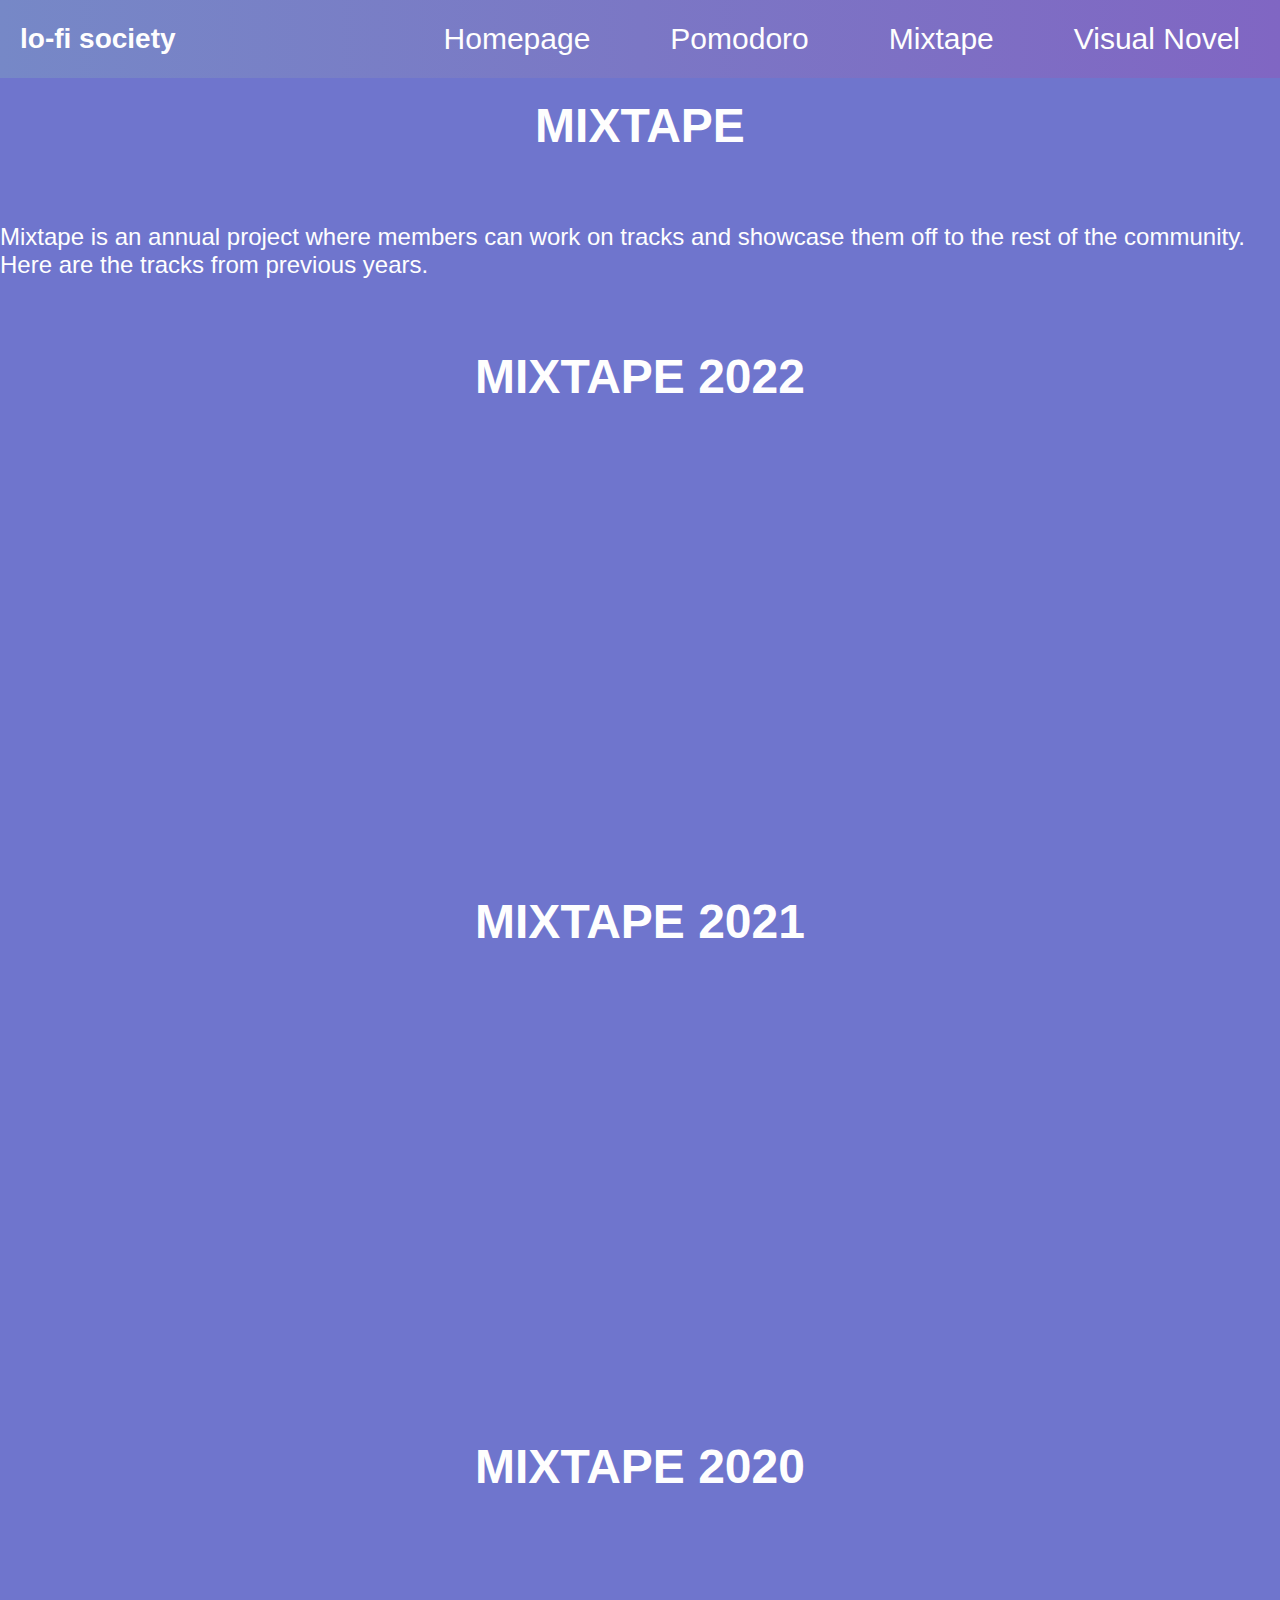
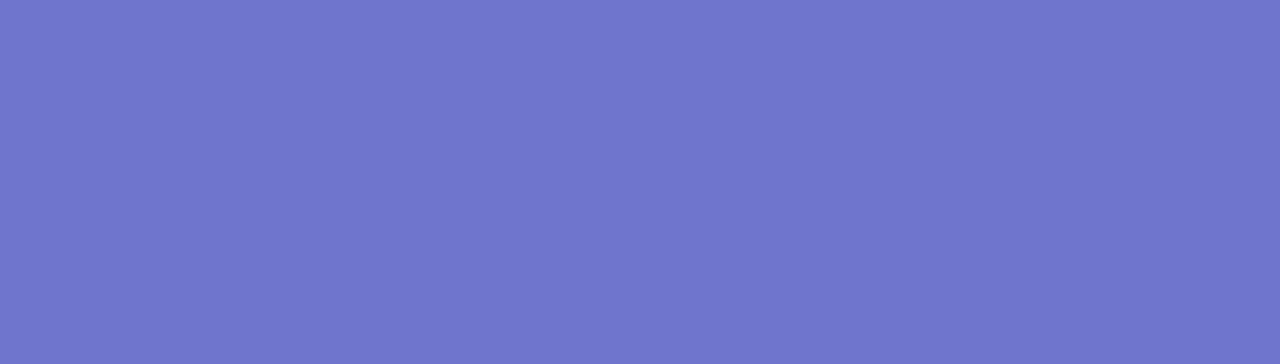
<file: mixtape.html>
<!DOCTYPE html>
<html lang="en">
    <head>
        <title>lo-fi</title>
        <meta name="viewport" content="width=device-width, initial-scale=1.0">
        <link rel="stylesheet" href="styles.css">
        <link href="https://fonts.cdnfonts.com/css/proggy-clean" rel="stylesheet">
        <link href="fontawesome-free-6.2.1-web\css\fontawesome.css" rel="stylesheet">
        <link href="fontawesome-free-6.2.1-web\css\brands.css" rel="stylesheet"> 
        <link href="fontawesome-free-6.2.1-web\css\solid.css " rel="stylesheet"> 
    </head>
    
    <body>
        <div class = "header">
            <div class ="logo">lo-fi society</div>
            <nav class = "mobile_nav">
                    <div id = "icon" onclick= "toggle()">
                        <span class="line"></span>
                        <span class="line"></span>
                        <span class="line"></span>
                    </div>
                    <div class ="nav_links hide" id = "dropdown">
                        <ul class = "layerer">
                            <li><a href="index.html">Homepage</a></li>
                            <li><a href="pomodoro.html">Pomodoro</a></li>
                            <li><a href="mixtape.html">Mixtape</a></li>
                            <li><a href="visual.html">Visual Novel</a></li>
                        </ul>
                        

                    </div>
    
            </nav>
        </div>    
        <script>
            function toggle() {
                var x = document.getElementById("dropdown");
                if (x.style.display === "none") {
                    x.style.display = "flex";
                } else {
                x.style.display = "none";
                }
            }
        </script>

        <section id = "mixtape_section">
            <h1 class = "mixtape_section mixtape_about">MIXTAPE</h1>
            <div class="mixtape_about">
                <p>
                    Mixtape is an annual project where members can
                    work on tracks and showcase them off to the rest of 
                    the community. Here are the tracks from previous years. 
                </p>
            </div>
            <h1 class = "mixtape_year">MIXTAPE 2022</h1>
            <iframe  src="https://open.spotify.com/embed/album/64uMchMRpm6YMiVwyiVytj?utm_source=generator"  allowfullscreen="" allow="autoplay; clipboard-write; encrypted-media; fullscreen; picture-in-picture" loading="lazy"></iframe>
            <h1 class = "mixtape_year">MIXTAPE 2021</h1>
            <iframe  src="https://open.spotify.com/embed/album/43ZPiL2tQWTNPJTeHai9oL?utm_source=generator"  allowfullscreen="" allow="autoplay; clipboard-write; encrypted-media; fullscreen; picture-in-picture" loading="lazy"></iframe>
            <h1 class = "mixtape_year">MIXTAPE 2020</h1>
            <iframe  src="https://open.spotify.com/embed/album/63QTtFLlZ07YgUDUrhevKa?utm_source=generator"  allowfullscreen="" allow="autoplay; clipboard-write; encrypted-media; fullscreen; picture-in-picture" loading="lazy"></iframe>
        </section>
    </body>
</html>
</file>
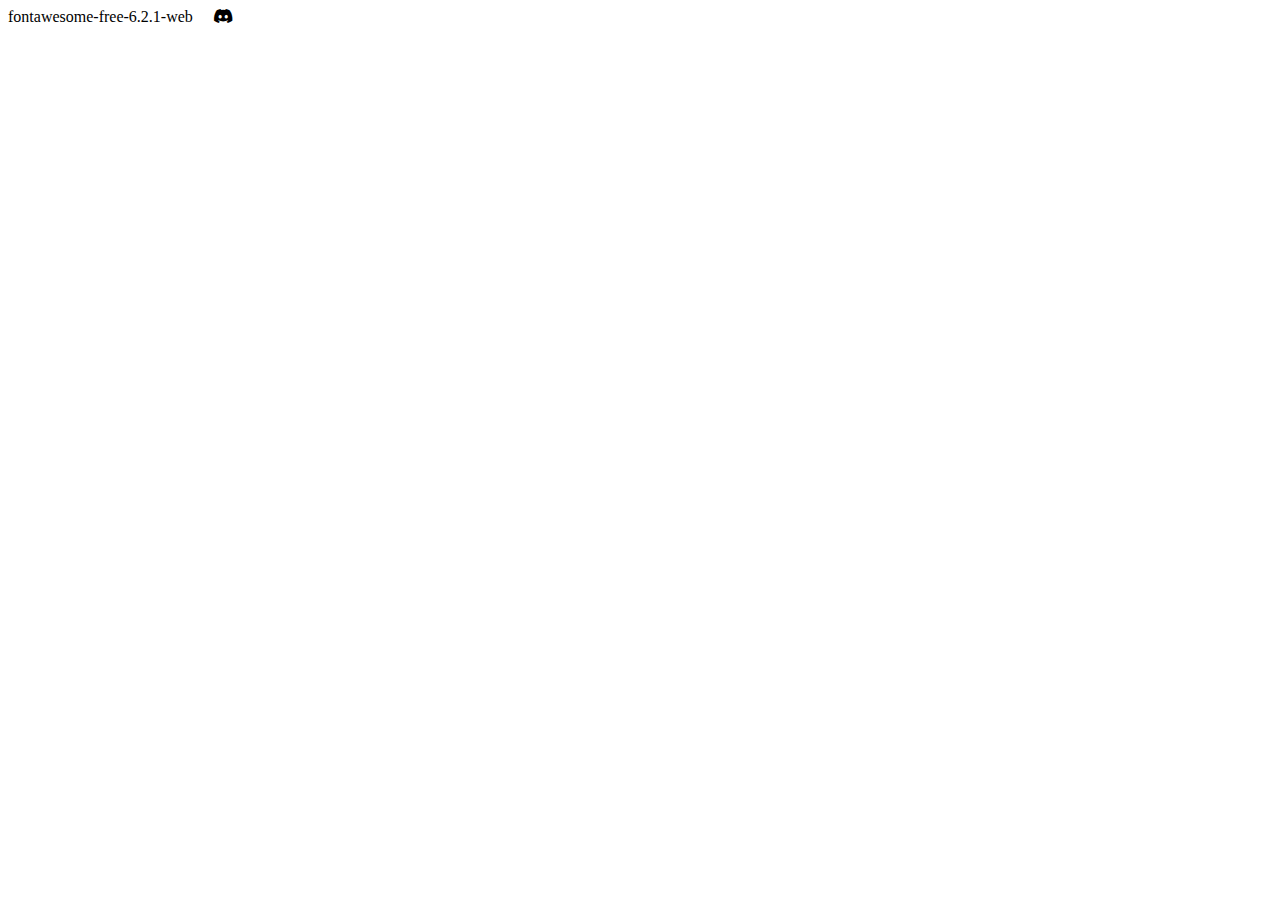
<file: test.html>
<!DOCTYPE html>
<html lang="en">
<head>
    fontawesome-free-6.2.1-web
    <!-- our project just needs Font Awesome Solid + Brands -->
    <link href="fontawesome-free-6.2.1-web\css\fontawesome.css" rel="stylesheet">
    <link href="fontawesome-free-6.2.1-web\css\brands.css" rel="stylesheet">
</head>
<body>
    <i class="fa-solid fa-user"></i>
    <!-- uses solid style -->
    <i class="fa-brands fa-discord"></i>
    <!-- uses brand style -->
</body>
</file>
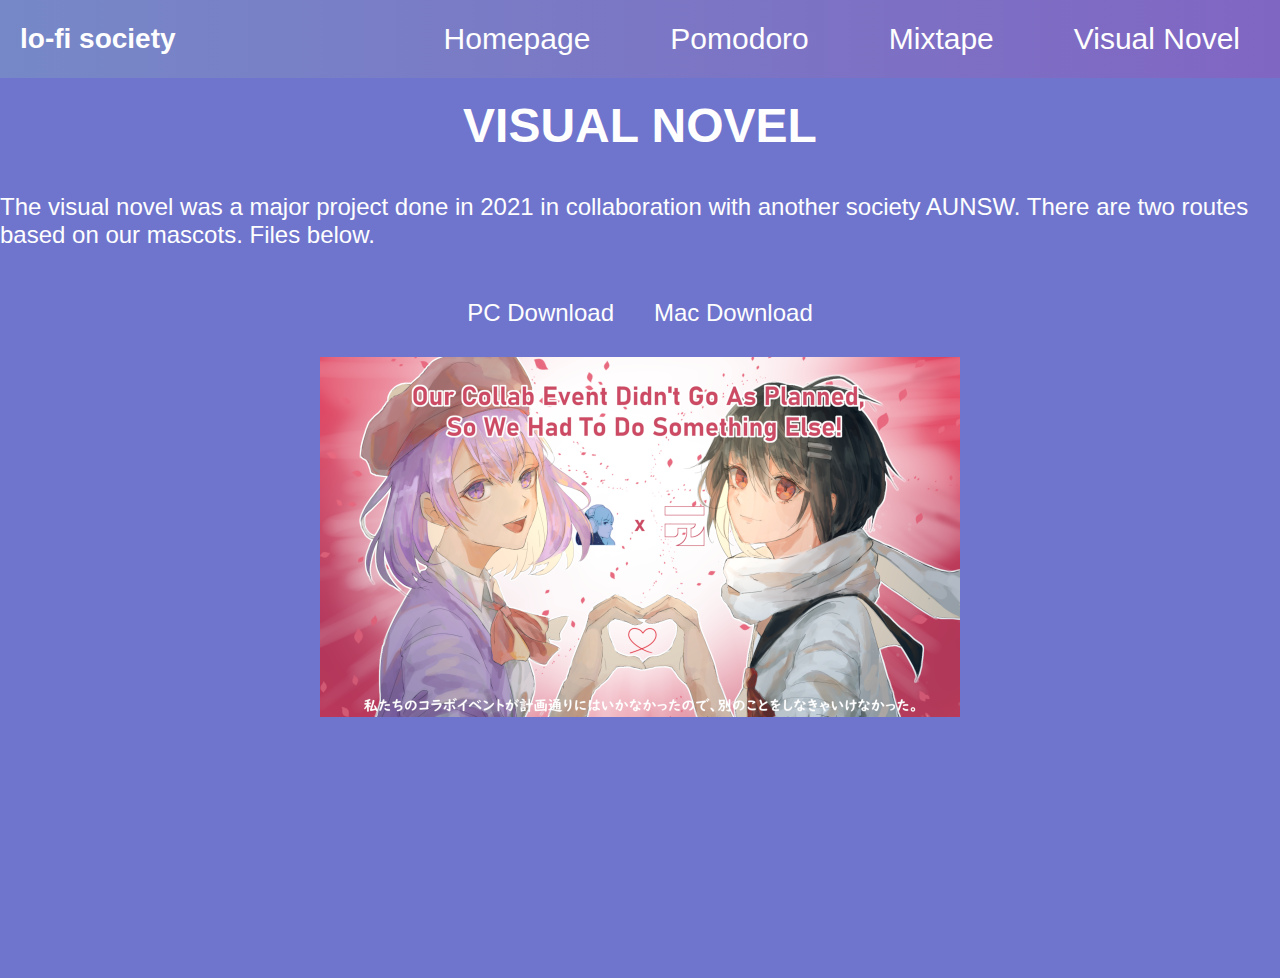
<file: visual.html>
<!DOCTYPE html>
<html lang="en">
    <head>
        <title>lo-fi</title>
        <meta name="viewport" content="width=device-width, initial-scale=1.0">
        <link rel="stylesheet" href="styles.css">
        <link href="https://fonts.cdnfonts.com/css/proggy-clean" rel="stylesheet">
        <link href="fontawesome-free-6.2.1-web\css\fontawesome.css" rel="stylesheet">
        <link href="fontawesome-free-6.2.1-web\css\brands.css" rel="stylesheet"> 
        <link href="fontawesome-free-6.2.1-web\css\solid.css " rel="stylesheet"> 
          
    <body>
        <div class = "header">
            <div class ="logo">lo-fi society</div>
            <nav class = "mobile_nav">
                    <div id = "icon" onclick= "toggle()">
                        <span class="line"></span>
                        <span class="line"></span>
                        <span class="line"></span>
                    </div>
                    <div class ="nav_links hide" id = "dropdown">
                        <ul class = "layerer">
                            <li><a href="index.html">Homepage</a></li>
                            <li><a href="pomodoro.html">Pomodoro</a></li>
                            <li><a href="mixtape.html">Mixtape</a></li>
                            <li><a href="visual.html">Visual Novel</a></li>
                        </ul>
                        

                    </div>
    
            </nav>
        </div>    
        <script>
            function toggle() {
              var x = document.getElementById("dropdown");
                if (x.style.display === "none") {
                    x.style.display = "flex";
                } else {
                x.style.display = "none";
              }
            }
        </script>
        <section id = "vn_section">
            <h1 class = "vn_about">VISUAL NOVEL</h1>
            <p class = "vn_text">
                The visual novel was a major project done in 2021
                in collaboration with another society AUNSW.
                There are two routes based on our mascots. Files below.
            </p>
           
            <div class = "vn_text">
                <a href="https://drive.google.com/file/d/1uM6ri_GZhNWY73OsPzPXsxOYoCRbz6QY/view">PC Download</a>
                <a href="https://drive.google.com/file/d/16ZK-wGHNft0YSTWfgsoE6cIeGYXI7Fjm/view">Mac Download</a>
            </div>
            <img class = "vn_image" src = "images\vn.png">
        </section>
    </body>
</html>
</file>
<file: styles.css>
* {
    margin: 0;
    font-family: 'ProggyCleanTT', sans-serif;
    list-style-type: none;
}




@media only screen and (min-width: 1000px) {
    html {
        font-size: 150%;
    }

    .header {
        width: 100%;
        height: auto;
        background: linear-gradient(90deg, rgba(118,136,199,1) 0%, rgba(128,102,195,1) 100%);
        display: flex;
        justify-content: space-between;
        align-items: center;  
    }

    .logo {
        font-size: 28px;
        font-weight: bold;
        color: #fefefe;
        margin-left: 20px;

    }

    nav {
        /* display: flex; */
        /* flex-direction: row; */
        list-style-type: none;
    }

    nav >  div{
        margin: 0;
        padding: 0;
        color: #fefefe; 
        overflow: hidden;
        list-style-type: none;
        text-align: right;
        float: right;
        display: flex;
        
    }

    div > nav > div > ul > li {
        font-size: 45px;
        display: flex;
        padding: 16px 20px;
        
    }
    div > nav > div > ul > li > a{
        font-size: 30px;
        padding: 6px 20px;
        display: inline;
        text-decoration: none;
        color: #fefefe;
        cursor: pointer;
        text-align: center;
    }

    div > nav >  div > ul > li > a:hover {
        transform: scale(1.25);
        background-size: contain;
        background-color: #280050;
    }

    .icon {
        display: none;
    }

    .lofi_chan_item > img {
        max-width: 150%;
        max-height: 150%;
    }

    #header_title {
        color: #fefefe;
        display: flex;
        align-items: center;    
    }

    .hide {
        display: flex;
    }

    .layerer {
        display: flex;
    }

    .fa-brands {

        padding: 30px;
        font-size: 25px;
        width: 30px;
        text-align: center;
        text-decoration: none;
        margin: 2px 2px;
        border-radius: 50%;
    }
}


/* FOR SMALLER SCREENS DONT USE THIS YET 


AAAAAAAAAAAAAAAAAAAAAAAAAAAAAAAAAAAAAAAAAAAAAAA

*/
@media only screen and (max-width: 1000px) {

    /* .logo {
        font-size: 20px;
        font-weight: bold;
        color: #fefefe;
        margin-left: 20px;

    } */
    .layerer {
        display: flex;
        flex-direction: column;
        align-items: center;
        margin: auto;
        padding: 10px;
        /* justify-content: ; */
    }
    .mobile_nav {
        display: flex;
        background: linear-gradient(90deg, rgba(118,136,199,1) 0%, rgba(128,102,195,1) 100%);
        justify-content: center;
        text-align: center;
        margin: 0;
        padding-top: 20px;
    }

    .logo {
        background: linear-gradient(90deg, rgba(118,136,199,1) 0%, rgba(128,102,195,1) 100%);
        font-size: 100%;
        font-weight: bold;
        color: #fefefe;
        margin: 0;
    }

    div > .line {
        display: block;
        width: 1.5rem;
        height: 0.2rem;
        margin-bottom: 5px;
        background-color: #fefefe;
        cursor: pointer;
    }
    span {
        width: 80%;
    }

    .nav_links {
        position: fixed;
        width: 94%;
        top: 0.1rem;
        left: 18px;
    }

    /* .nav_links > ul > li > a {
        display: block;
        text-align: center;
        
    } */

    div > nav >  div > ul > li > a:hover {
        transform: scale(1.5);
        background-size: contain;
        background-color: rgba(255, 255, 255, 0.205);
    }
    
    div > nav > div > ul > li > a{
        padding: 6px 20px;
        text-decoration: none;
        color: #fefefe;
        cursor: pointer;
        text-align: center;
    }

    div > nav > div > ul > li {
        font-size: 100%;
        display: flex;
        justify-content: center;
        text-align:center; 
        flex-direction: column;
        padding: 10px 10px;
        
    }
    
    .hide {
        display: none;
    }

    .lofi_chan_item > img {
        max-width: 100%;
        max-height: 100%;
    }   

    #dropdown {
        position: relative;
        display: none;
    }

    #icon {
        position: absolute;
        top: 0px;
        right: 0px;
       
    }

    .fa-brands {

        padding: 10px;
        font-size: 10px;
        width: 15px;
        text-align: center;
        text-decoration: none;
        margin: 5px 2px;
        border-radius: 50%;
    }

    .pomo_sizer {
        transform: scale(0.4);
    }
}



.about_container {
    display: grid;
    grid-template-columns:250px auto;
    margin-left: 10px;
    grid-auto-rows: 30px 30px auto;
    grid-column-gap: 10%;

}
.headings_item_about {
    color: #475181;
    grid-column: 2;
    grid-row: 2;
}

.lofi_chan_item {
    grid-column: 1;
    grid-row: 3;
}

.text_item_about {
    color: #5c679f;
    grid-column: 2;
    grid-row: 3;
    font-weight: 600;
    margin-top: 50px;
}

.event_container {
    display: grid;
    grid-template-columns: 1fr 1fr;
    grid-auto-rows: 80px;
}

.event_grid_items {
    padding-top: 10px;
    display: flex;
    align-items: center;
    justify-content: center;
}

.headings_item_events{
    color: #475181;
}

.slide_images {
    display: none;
    object-fit:contain;
    max-width:80%;
    max-height:40%;
}

.event_grid_items > img {
    width: 700px;
    height: 500px;
}
.button {
    background-color: transparent;
    cursor: pointer;
    border: none;
    font-size: 30px;
    color: #fefefe;
}
.left_button {
    padding-left: 10px;
}

.right_button {
    padding-right: 10px;
}

.social_header {
    display: flex;
    align-items: center;
    justify-content: center;
    color: #fefefe;
}

.bottom_nav {
    padding-top: 30%;
    display: flex;
    align-items: center;
    justify-content: center;
    overflow: hidden;
}



.fa-brands:hover {
    opacity: 0.7;
}

.fa-facebook {
  background: #caacf9;
  color: white;
}

.fa-soundcloud {
    background: #caacf9;
    color: white;
  }

.fa-discord {
    background: #caacf9;
    color: white;
}

.fa-youtube {
    background: #caacf9;
    color: white;
}
  
.fa-instagram {
    background: #caacf9;
    color: white;
}

#about_section {
    width: 100%;
    height: 30%;
    background: rgb(182, 190, 246);
}

#events_section {
    background: rgb(227, 230, 255);
    width: 100%;
    height: 30%;
    padding-bottom: 10px;
}

#socials_section {
    background: rgb(111, 117, 205);
    width: 100%;
    height: auto;
}

#mixtape_section {
    width: 100%;
    height: 100%;
    background: rgb(111, 117, 205);
}

#vn_section {
    width: 100%;
    height: 100vh;
    background: rgb(111, 117, 205);
    background-size:cover
}

.vn_about {
    color: #fefefe;;
    margin: auto;
    display: flex;
    justify-content: center;
    padding-top: 20px;
    padding-bottom: 20px;
}

.vn_image {
    margin: auto;
    display: flex;
    justify-content: center;
    object-fit:contain;
    max-width:80%;
    max-height:40%;
}
.vn_text {
    color: #fefefe;;
    margin: auto;
    display: flex;
    justify-content: center;
    padding-top: 20px;
    padding-bottom: 20px;
}

.vn_text > a {
    color: #fefefe;
    text-decoration: none;
    padding: 10px 20px;
}

.vn_text > a:hover {
    background-size: contain;
    background-color: #280050;
}
.mixtape_year {
    color: #fefefe;
    margin: auto;
    display: flex;
    justify-content: center;
    padding-top: 20px;
    padding-bottom: 20px;
}

.mixtape_about {
    color: #fefefe;
    margin: auto;
    display: flex;
    justify-content: center;
    padding-top: 20px;
    padding-bottom: 50px;
    position: block;
}

iframe {
    width: 50%;
    height: 50vh;
    display: flex;
    margin: auto;
    border-radius: 0;
    border-style: none;
}
/* For Pomo html file */
#pomo_timer {
    text-align: center;
}

.center {
    display: flex;
    justify-content: center;
    align-items: center;
    margin: auto;
    
}

.pomo_container {
    width: 100%;
    height: 100vh;
    background-color: rgb(230, 198, 230);
}

.circle_container {
    width: 400px;
    height: 400px;
    background-color: white;
    background-color: #ddd;
    border-radius: 50%;
    position: absolute;
    overflow: hidden;
    z-index: 1;
  
}

.semicircle {
    width: 50%;
    height: 100%;
    position: absolute;
    top: 0;
    left: 0;
    transform-origin: right center;
}

.semicircle:nth-child(1) {
    background-color: red;
    background-color: rgb(119, 180, 204);
    z-index: 2;
}

.semicircle:nth-child(2) {
    background-color: blue;
    background-color: rgb(119, 180, 204);
    z-index: 3;
}

.semicircle:nth-child(3) {
    /* background-color: white; */
    background-color: #ddd;
    z-index: 4;
    /* display: none */
}

.outermost_circle {
    width: 390px;
    height: 390px;
    background-color: white;
    border-radius: 50%;
    z-index: 5;
}

.timer_container {
    width: 330px;
    height: 200px;
    z-index: 6;
    
}

.timer {
    width: 400px;
    height: 100px;
    z-index: 7;
    margin-top: 40%;
}

/* for each timer element */
.timer div {
    font-size: 70px;
    font-weight: 100;
    width: 80px;
    height: 80px;
    display: flex;
    justify-content: center;
    align-items: center;
    margin: 0 10px 0 10px;
    color: #475181;
}

.timer .colon {
    background-color: transparent;
    width: 10px;
    margin-left: 0;
    margin-right: 0;
    padding-bottom: 15px;
}
</file>
